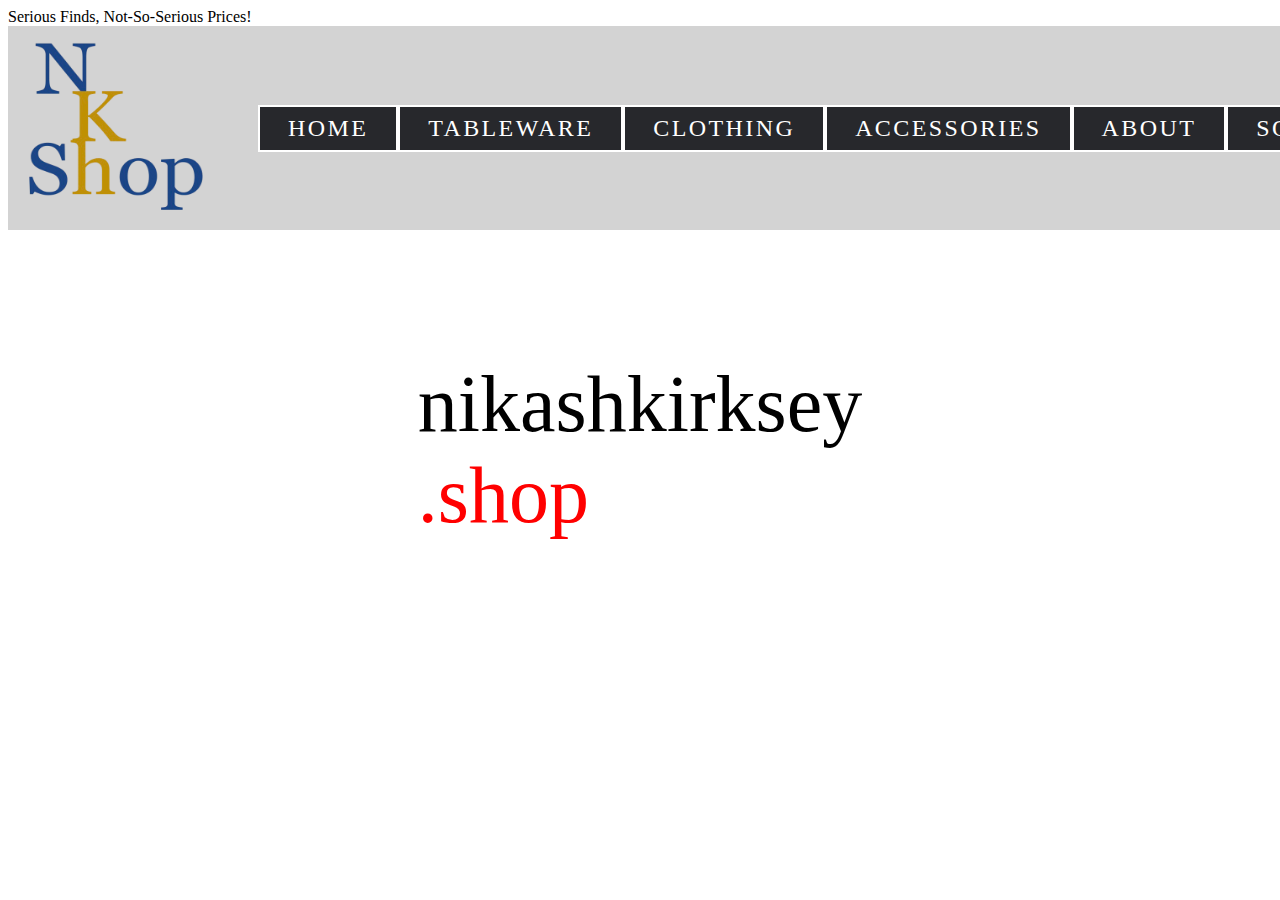
<file: index.html>
<!DOCTYPE html>
<html lang = "en">
    <head>
        <title>nikashkirksey.shop</title>
        <!-- add this to get rid of .html in url: <a href = "./"></a>-->
        <link rel = "stylesheet" href="style.css">
    </head>
    <body>
        <div class = "fade-in-fade-out">nikashkirksey<div class = "red">.shop</div></div>
        <div class = "belowtitle">Serious Finds, Not-So-Serious Prices!</div>
        
        
        
        <div class = "button1">
            <div class = "lightGrey">
                <img src = "Screenshot_2024-08-18_at_10.58.17_AM-removebg-preview.png" width = "200px" height = "200px"/>
                 
            </div>
             <div class = "lightGrey"> 
                <img src = "image-removebg-preview-2.png" width = "50px" height = "100px"/>
            </div>
            
            
            <a href="https://nikashkirkseyshop.ddns.net/index.html" style="--clr:#1e9bff"><span>Home</span></a>
           
            <a href="https://nikashkirkseyshop.ddns.net/tableware.html" style="--clr:#1e9bff"><span>Tableware</span></a>
            <a href="https://nikashkirkseyshop.ddns.net/clothing.html" style="--clr:#1e9bff"><span>Clothing</span></a>
            <a href="https://nikashkirkseyshop.ddns.net/accessories.html" style="--clr:#1e9bff"><span>Accessories</span></a>
            <a href="https://nikashkirkseyshop.ddns.net/about.html" style="--clr:#1e9bff"><span>About</span></a>
            <a href="https://nikashkirkseyshop.ddns.net/socials.html" style="--clr:#1e9bff"><span>Socials</span></a>
            <div class = "lightGrey"> 
                <img src = "image-removebg-preview-2.png" width = "250px" height = "100px"/>
            </div>
           
        </div>
       
        
        
       
        <!-- Serious Finds, Not-So-Serious Prices! = slogan-->
        
        <!-- add reviews-->
        
    </body>
</html>
</file>
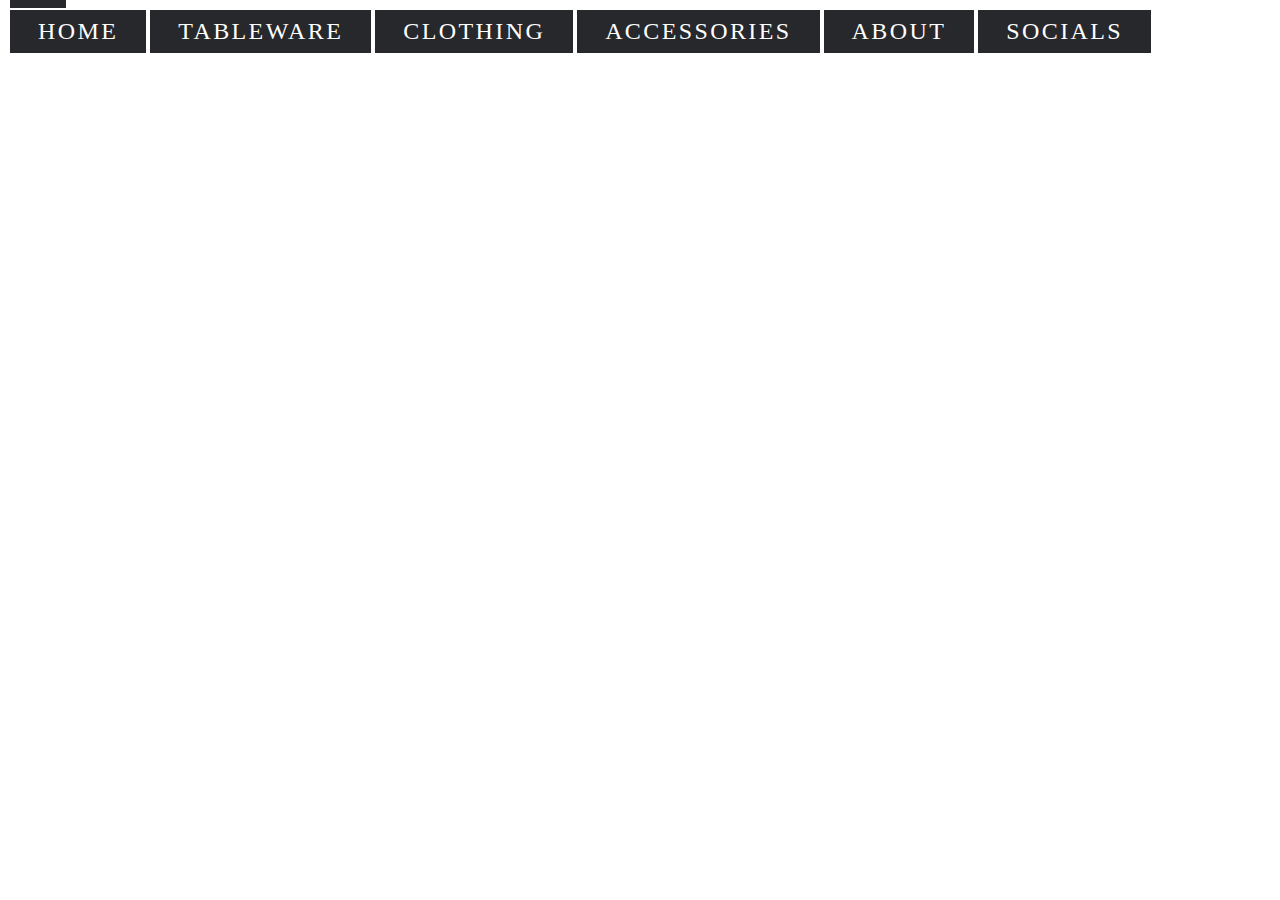
<file: about.html>
<!DOCTYPE html>
<html lang = "en">
    <head>
        <title>nikashkirksey.shop/about</title>
        <a href = "./"></a>
        <link rel = "stylesheet" href="style.css">
    </head>
    <body>
        
        <div class = "button1">
            <a href="https://nikashkirkseyshop.ddns.net/index.html" style="--clr:#1e9bff"><span>Home</span></a>
            <a href="https://nikashkirkseyshop.ddns.net/tableware.html" style="--clr:#1e9bff"><span>Tableware</span></a>
            <a href="https://nikashkirkseyshop.ddns.net/clothing.html" style="--clr:#1e9bff"><span>Clothing</span></a>
            <a href="https://nikashkirkseyshop.ddns.net/accessories.html" style="--clr:#1e9bff"><span>Accessories</span></a>
            <a href="https://nikashkirkseyshop.ddns.net/about.html" style="--clr:#1e9bff"><span>About</span></a>
            <a href="https://nikashkirkseyshop.ddns.net/socials.html" style="--clr:#1e9bff"><span>Socials</span></a>
        </div>

        
        
    </body>
</html>
</file>
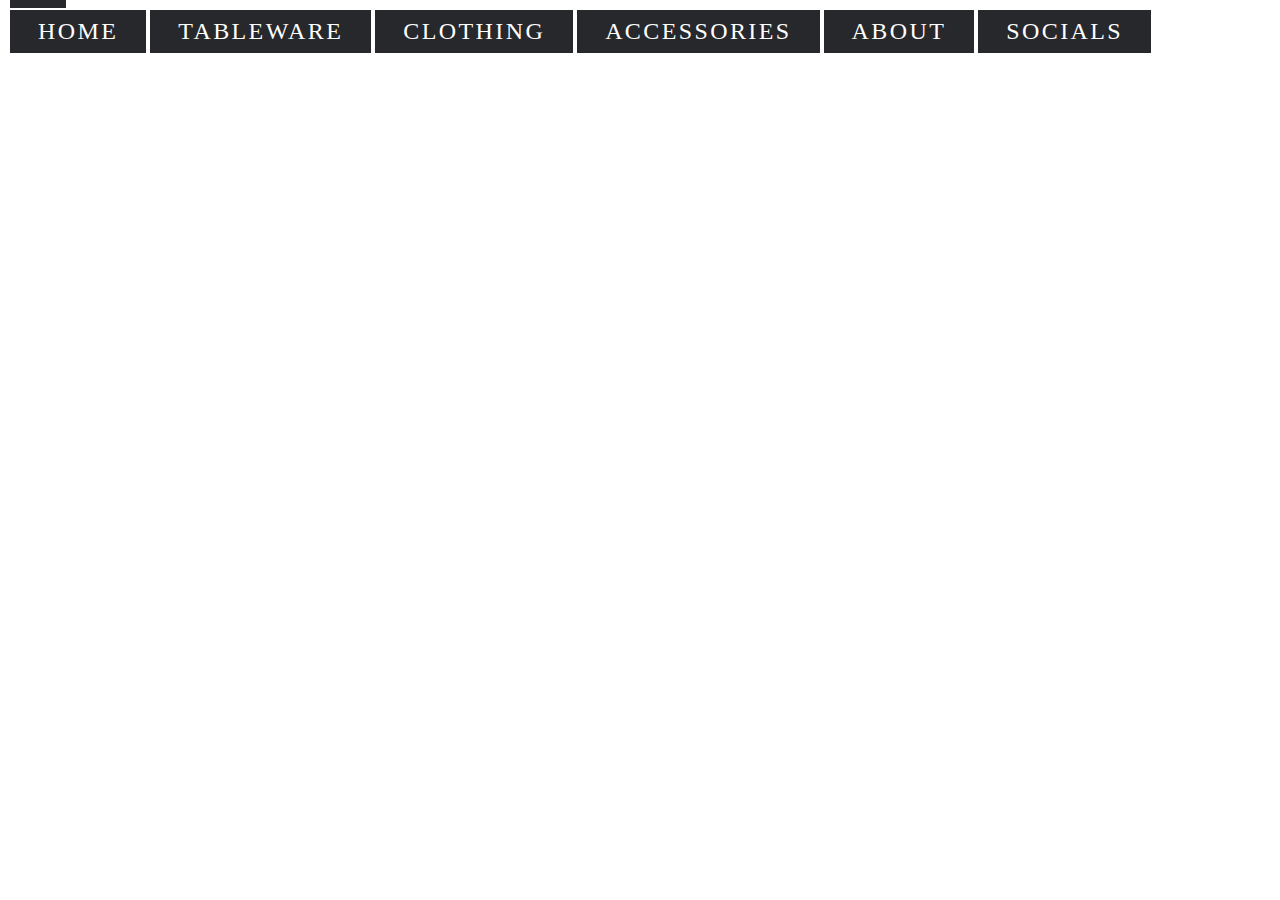
<file: accessories.html>
<!DOCTYPE html>
<html lang = "en">
    <head>
        <title>nikashkirksey.shop/accessories</title>
        <a href = "./"></a>
        <link rel = "stylesheet" href="style.css">
    </head>
    <body>
        <div class = "button1">
            <a href="https://nikashkirkseyshop.ddns.net/index.html" style="--clr:#1e9bff"><span>Home</span></a>
            <a href="https://nikashkirkseyshop.ddns.net/tableware.html" style="--clr:#1e9bff"><span>Tableware</span></a>
            <a href="https://nikashkirkseyshop.ddns.net/clothing.html" style="--clr:#1e9bff"><span>Clothing</span></a>
            <a href="https://nikashkirkseyshop.ddns.net/accessories.html" style="--clr:#1e9bff"><span>Accessories</span></a>
            <a href="https://nikashkirkseyshop.ddns.net/about.html" style="--clr:#1e9bff"><span>About</span></a>
            <a href="https://nikashkirkseyshop.ddns.net/socials.html" style="--clr:#1e9bff"><span>Socials</span></a>
        </div>
        
        
    </body>
</html>
</file>
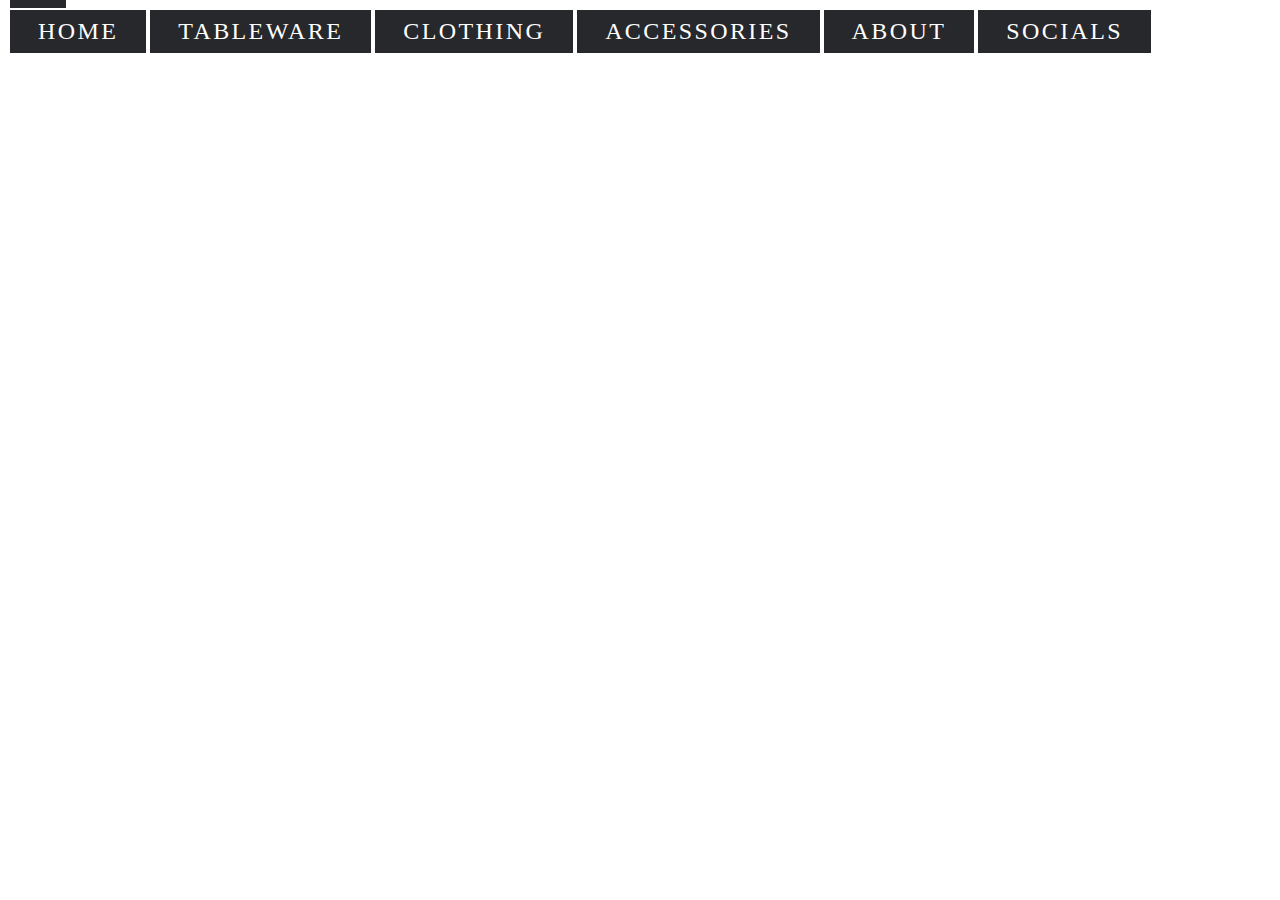
<file: clothing.html>
<!DOCTYPE html>
<html lang = "en">
    <head>
        <title>nikashkirksey.shop/clothing</title>
        <a href = "./"></a>
        <link rel = "stylesheet" href="style.css">
    </head>
    <body>
        <div class = "button1">
            <a href="https://nikashkirkseyshop.ddns.net/index.html" style="--clr:#1e9bff"><span>Home</span></a>
            <a href="https://nikashkirkseyshop.ddns.net/tableware.html" style="--clr:#1e9bff"><span>Tableware</span></a>
            <a href="https://nikashkirkseyshop.ddns.net/clothing.html" style="--clr:#1e9bff"><span>Clothing</span></a>
            <a href="https://nikashkirkseyshop.ddns.net/accessories.html" style="--clr:#1e9bff"><span>Accessories</span></a>
            <a href="https://nikashkirkseyshop.ddns.net/about.html" style="--clr:#1e9bff"><span>About</span></a>
            <a href="https://nikashkirkseyshop.ddns.net/socials.html" style="--clr:#1e9bff"><span>Socials</span></a>
        </div>
        
        
    </body>
</html>
</file>
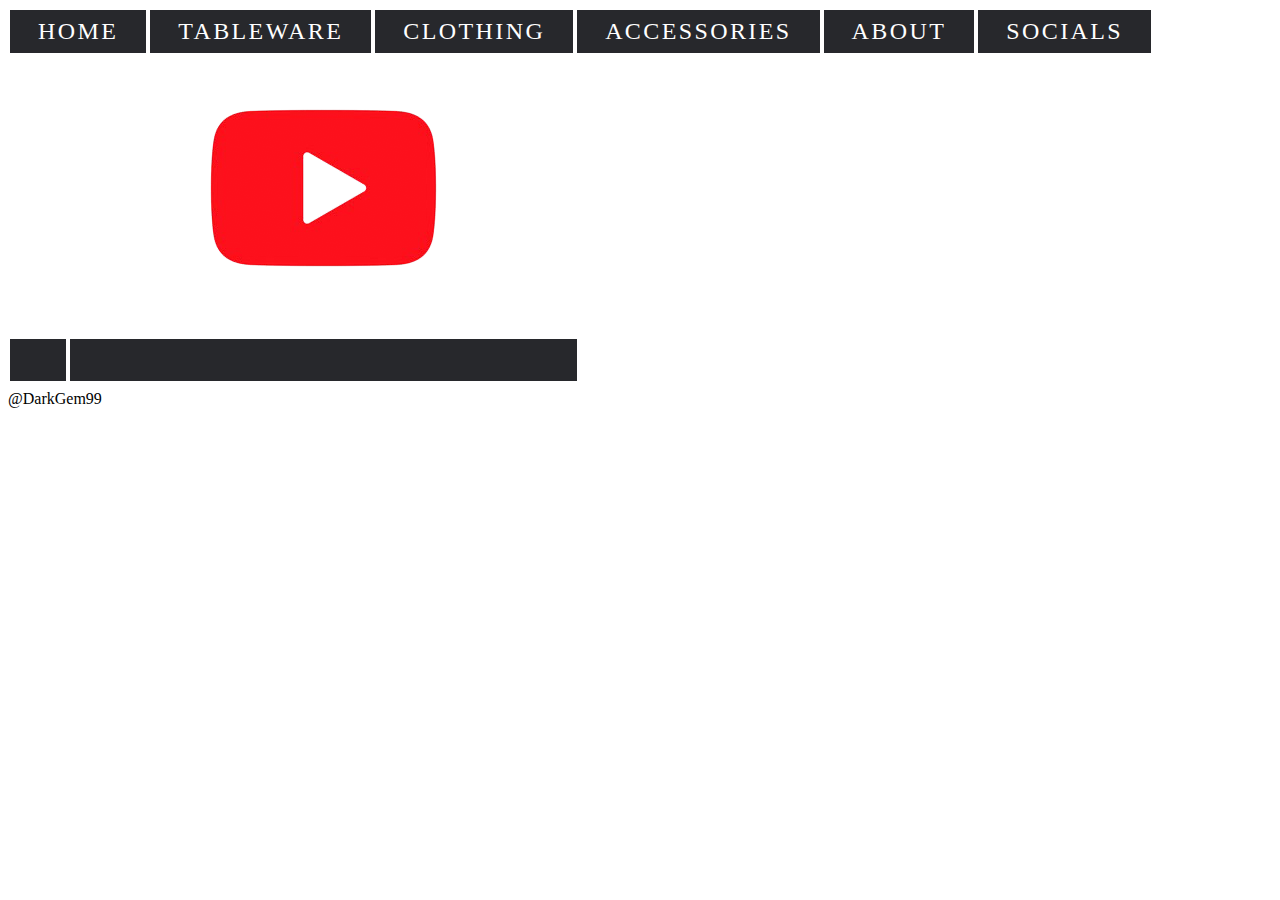
<file: socials.html>
<!DOCTYPE html>
<html lang = "en">
    <head>
        <title>nikashkirksey.shop/socials</title>
        <a href = "./"></a>
        <link rel = "stylesheet" href="style.css">
    </head>
    <body>
        
       
        <div class = "button1">
            <a href="https://nikashkirkseyshop.ddns.net/index.html" style="--clr:#1e9bff"><span>Home</span></a>
            <a href="https://nikashkirkseyshop.ddns.net/tableware.html" style="--clr:#1e9bff"><span>Tableware</span></a>
            <a href="https://nikashkirkseyshop.ddns.net/clothing.html" style="--clr:#1e9bff"><span>Clothing</span></a>
            <a href="https://nikashkirkseyshop.ddns.net/accessories.html" style="--clr:#1e9bff"><span>Accessories</span></a>
            <a href="https://nikashkirkseyshop.ddns.net/about.html" style="--clr:#1e9bff"><span>About</span></a>
            <a href="https://nikashkirkseyshop.ddns.net/socials.html" style="--clr:#1e9bff"><span>Socials</span></a>
        </div>
    
        <a href = "https://www.youtube.com/@DarkGem99" style = "00FFFFFF"><img src = "youtubelogo.png"/></a>
        <p>@DarkGem99</p>
        

        
      
        
        
    </body>
</html>
</file>
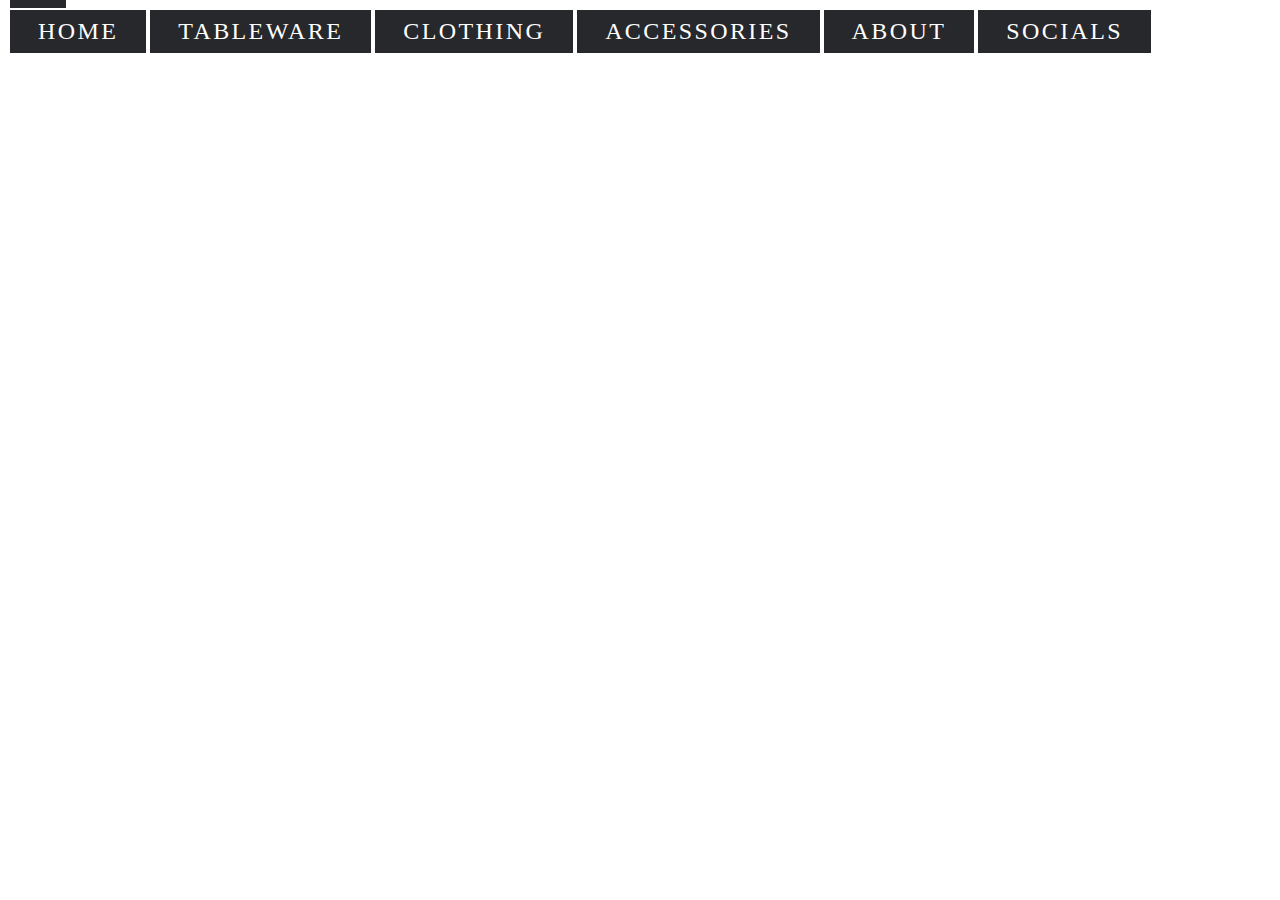
<file: tableware.html>
<!DOCTYPE html>
<html lang = "en">
    <head>
        <title>nikashkirksey.shop/tableware</title>
        <a href = "./"></a>
        <link rel = "stylesheet" href="style.css">
    </head>
    <body>
        
        <div class = "button1">
            <a href="https://nikashkirkseyshop.ddns.net/index.html" style="--clr:#1e9bff"><span>Home</span></a>
            <a href="https://nikashkirkseyshop.ddns.net/tableware.html" style="--clr:#1e9bff"><span>Tableware</span></a>
            <a href="https://nikashkirkseyshop.ddns.net/clothing.html" style="--clr:#1e9bff"><span>Clothing</span></a>
            <a href="https://nikashkirkseyshop.ddns.net/accessories.html" style="--clr:#1e9bff"><span>Accessories</span></a>
            <a href="https://nikashkirkseyshop.ddns.net/about.html" style="--clr:#1e9bff"><span>About</span></a>
            <a href="https://nikashkirkseyshop.ddns.net/socials.html" style="--clr:#1e9bff"><span>Socials</span></a>
        </div>
        
        
    </body>
</html>
</file>
<file: style.css>
@import url ('https://fonts.googleapis.com/css2?family=Poppins:wght@300;400;500;600;700;800;900&display=swap')
*
{
  margin: 0;
  padding: 0;
  box-sizing: border-box;
  font-family: 'Poppins', sans serif;
}
@keyframes fade-inout{
  0%{ opacity: 0;}
  100%{opacity: 1;}
}
.head{
  background: grey;
}
.body{
  background: grey;
}
.red{
  color: red;

  
}
.gold{
  background: #921716;
  
  
}
.lightGrey{
  background: #d3d3d3;
}
.button1{
   
  display: flex;
  position: fixed;
  justify-content: center;
  align-items: center;
  background: #d3d3d3;
}
a{
  position: relative;
  background: #fff;
  color: #fff;
  text-decoration: none;
  text-transform: uppercase;
  font-size: 1.5em;
  letter-spacing: 0.1em;
  font-weight: 400;
  padding: 10px 30px;
  transition: 0.5s;
}
a:hover{
  background: var(--clr);
  color: var(--clr);
  letter-spacing: 0.25em;
  box-shadow: 0 0 35px var(--clr);
}

a:before{
  content: '';
  position: absolute;
  inset: 2px;
  background: #27282c;
}
a span{
  position: relative;
  z-index: 1;
}



.belowtext{
  display: flex;
  align-self: center;
  top: 500px;
}

.fade-in-fade-out{
  animation: fade-inout 5s;
  font-size: 5em;
  text-allign: center;
  position: absolute;
  top: 50%;
  left: 50%;
  transform: translateX(-50%) translateY(-50%);
}
</file>
